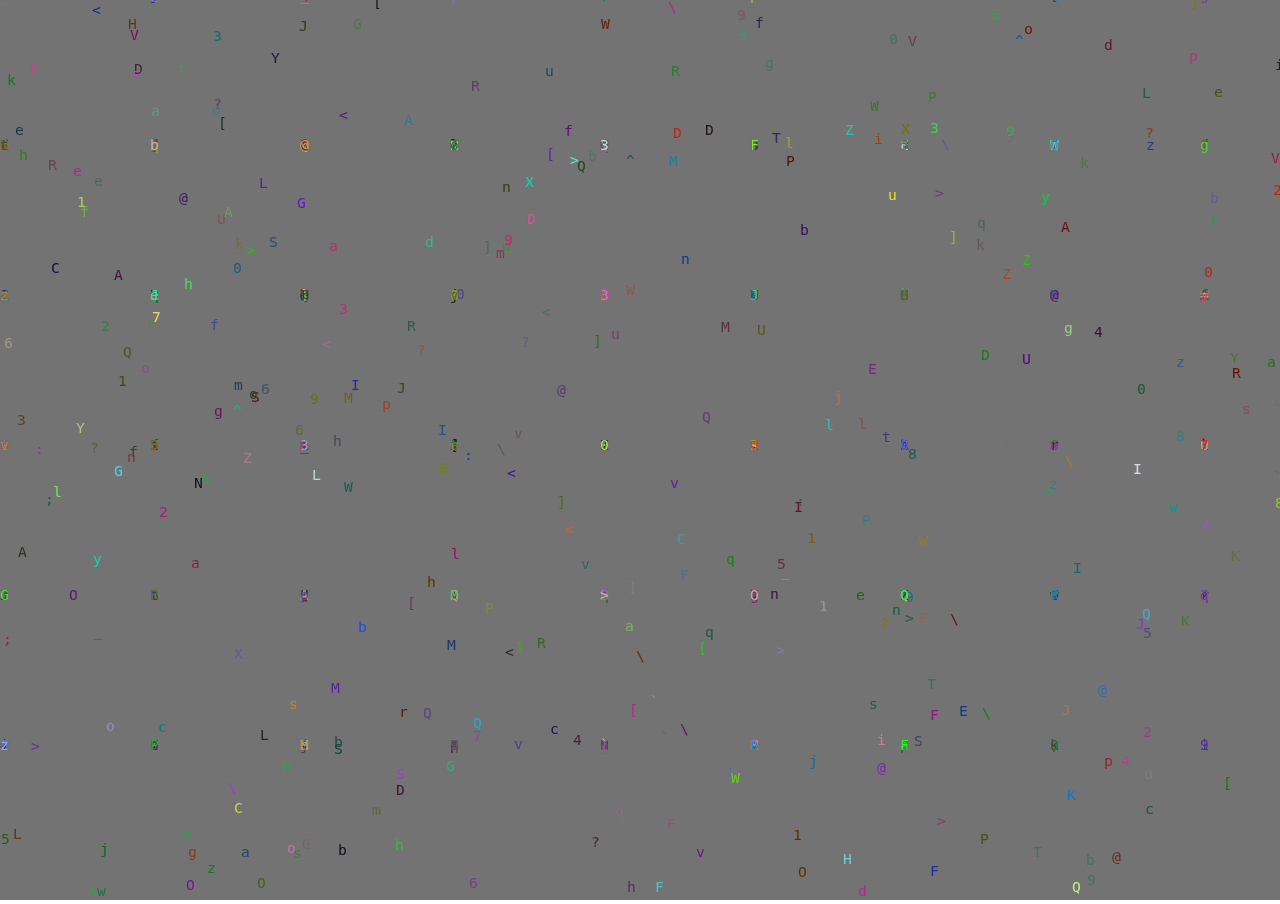
<file: index.html>
<!DOCTYPE html>
<html lang="en">
<head>
    <meta charset="UTF-8">
    <meta http-equiv="X-UA-Compatible" content="IE=edge">
    <meta name="viewport" content="width=device-width, initial-scale=1.0">
    <title>Document</title>
</head>
<body>
    <canvas id="canv"></canvas>
    <script src="js/matrix.js"></script>
    <script>
        mat = new Matrix('canv')
        mat.fontSize    = '11pt'
        mat.maximize    = 1
        mat.random      = true
        mat.fadeOut     = true
        mat.randomColor = true
        mat.itrate()
    </script>
</body>
</html>
</file>
